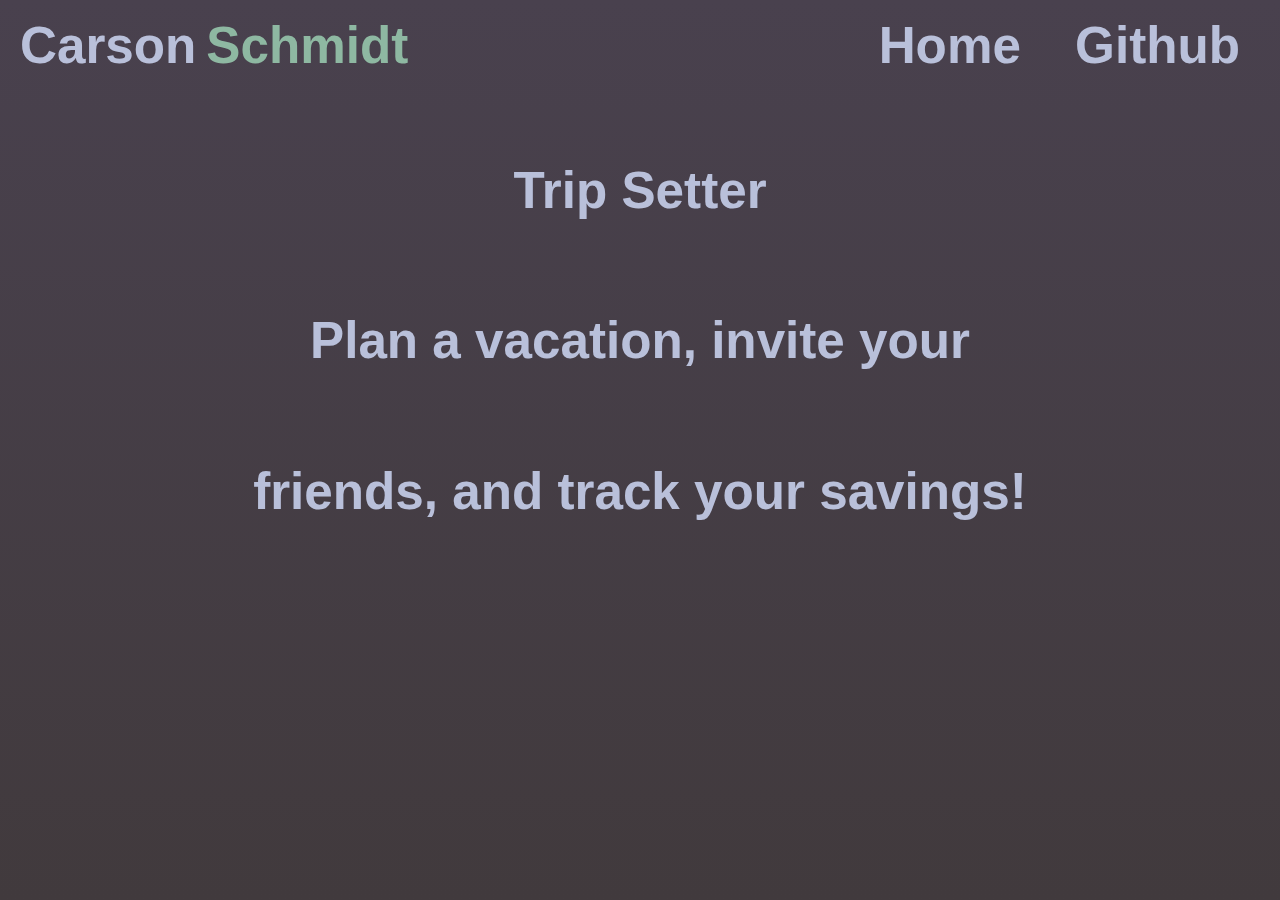
<file: projects.html>
<!DOCTYPE html>
<html>
    <head>
        <link rel="stylesheet" href="styles.css" />
        <title>Projects</title>
    </head>
    <body>
        <div class="hero">
            <nav>
                <h2 id="name">Carson<div id="lastname">Schmidt</div></h2>
                <div class="pages">
                    <a class="pages" href="index.html">Home</a>
                    <a class="pages" href="https://github.com/carsonschmidty">Github</a>
                </div>
            </nav>
            <div class="text center">
                <h3 class="pages">Trip Setter</h3>
                <h3 class="pages">Plan a vacation, invite your</h3>
                <h3 class="pages">friends, and track your savings!</h3>
            </div>
        </div>
    </body>
</html>
</file>
<file: styles.css>
body {
    padding: 0;
    margin: 0;
    box-sizing: 0;
    font-family: sans-serif;
}

.hero {
    height: 100vh;
    width: 100%;
    background-image: linear-gradient(#49414E,#413A3D);
    background-size: cover;
    background-position: center;
}

nav {
    display: flex;
    align-items: center;
    justify-content: space-between;
    padding: 20 10% 10%;
    height: 10%;
}

.externals {
    text-align: right;
    display: inline;
    margin-left: auto;
    margin-right: 7%;
    padding: 10px;
}

#name {
    display: flex;
    font-family: Arial, Helvetica, sans-serif;
    color: #B9C0DA;
    font-size: 4vw;
    padding: 20px
}


#lastname {
    color: #8EB8A2;
    margin-left: 10px;
}

.logo {
    width: 10%;
    height: 100%;
    padding-left: 5px;
}

.pages {
    font-family: Arial, Helvetica, sans-serif;
    color: #B9C0DA;
    font-size: 4vw;
    padding: 20px;
    text-decoration: none;
    font-weight: bold;
}

.text {
    text-align: left;
    margin-top: 3vh;
    color: #8EB8A2;
    font-family: Arial, Helvetica, sans-serif;
    font-size: 3vw;
    margin-bottom: 50px;
    overflow-wrap: break-word;
}

.text a {
    text-decoration: none;
    border-top: 8px solid #B9C0DA;
    padding: 20px 0 0 0;
    font-family: inherit;
    font-size: inherit;
    font-weight: bold;
}

.center {
    text-align: center;
}

.main {
    display: flex;
    justify-content: center;
    text-align: center;


}

.main img {
    width: 50vw;
}
</file>
